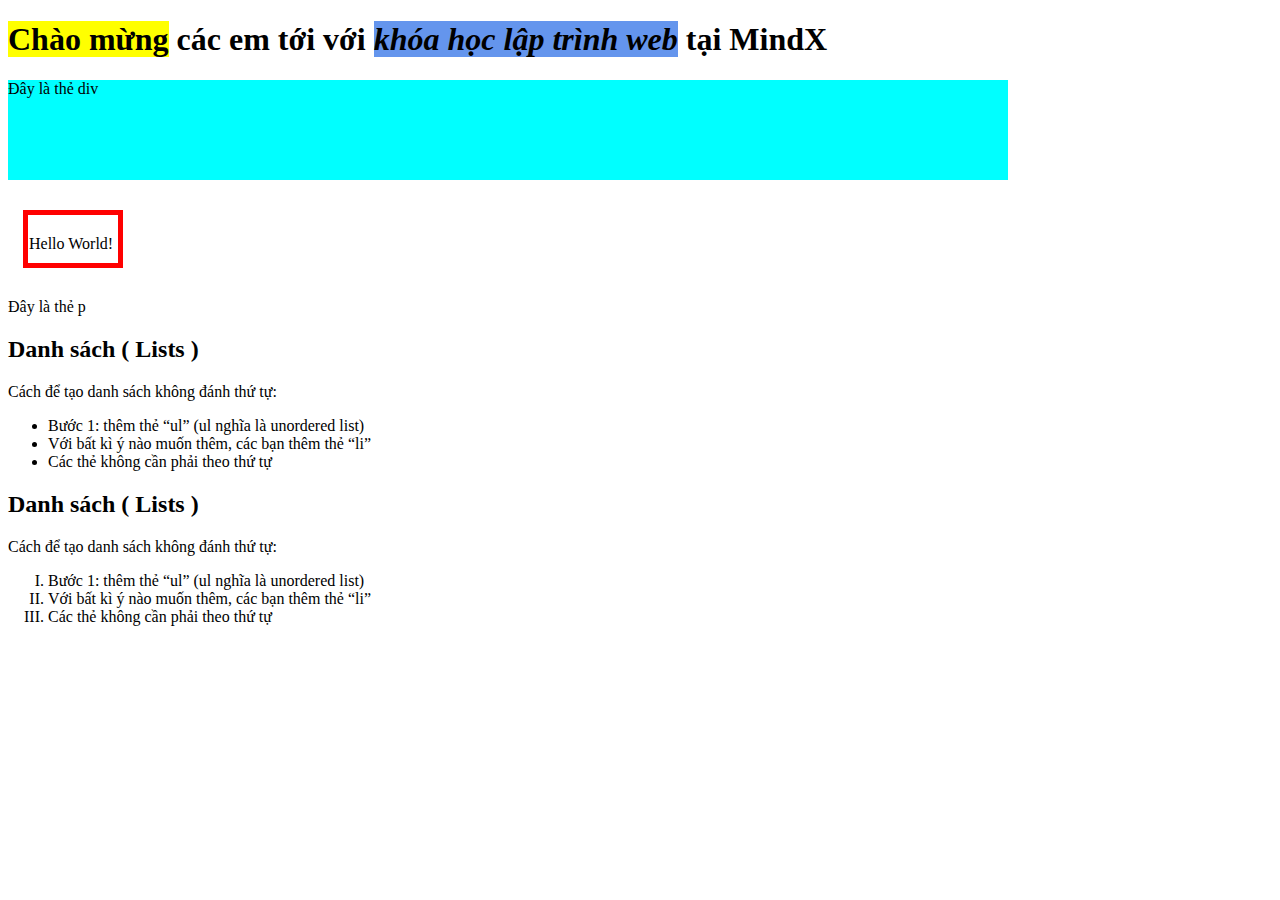
<file: SS2/index.html>
<!DOCTYPE html>
<html lang="en">

<head>
  <meta charset="UTF-8">
  <meta http-equiv="X-UA-Compatible" content="IE=edge">
  <meta name="viewport" content="width=device-width, initial-scale=1.0">
  <title>SS2</title>
</head>

<body>

  <!-- Inline -->
  <h1><b style="background: yellow; width: 1000px; height: 100px;">Chào mừng</b> các em tới với <i
      style="background: cornflowerblue;">khóa học lập
      trình web</i> tại <span>MindX</span></h1>


  <!-- block  -->
  <div style="background-color: aqua;width: 1000px; height: 100px;">
    Đây là thẻ div
  </div>


  <!-- inline-block: Kết hợp của 2 cái trên. -->




  <!-- Box model -->

  <p style="
  padding: 20px 5px 10px 1px;
  border: 5px solid red;
  margin: 30px 15px;
  /*  trên/dưới trái/phải*/
  width: fit-content;
  ">
    Hello World!
  </p>
  <p>Đây là thẻ p</p>




  <!-- code danh sách không có thứ tự -->
  <h2>Danh sách ( Lists )</h2>

  <p>Cách để tạo danh sách không đánh thứ tự:</p>

  <ul>
    <li>Bước 1: thêm thẻ “ul” (ul nghĩa là unordered list)</li>
    <li>Với bất kì ý nào muốn thêm, các bạn thêm thẻ “li”</li>
    <li>Các thẻ không cần phải theo thứ tự</li>
  </ul>

  <!-- Danh sách có thứ tự -->
  <h2>Danh sách ( Lists )</h2>

  <p>Cách để tạo danh sách không đánh thứ tự:</p>

  <ol type="I">
    <li>Bước 1: thêm thẻ “ul” (ul nghĩa là unordered list)</li>
    <li>Với bất kì ý nào muốn thêm, các bạn thêm thẻ “li”</li>
    <li>Các thẻ không cần phải theo thứ tự</li>
  </ol>

</body>

</html>
</file>
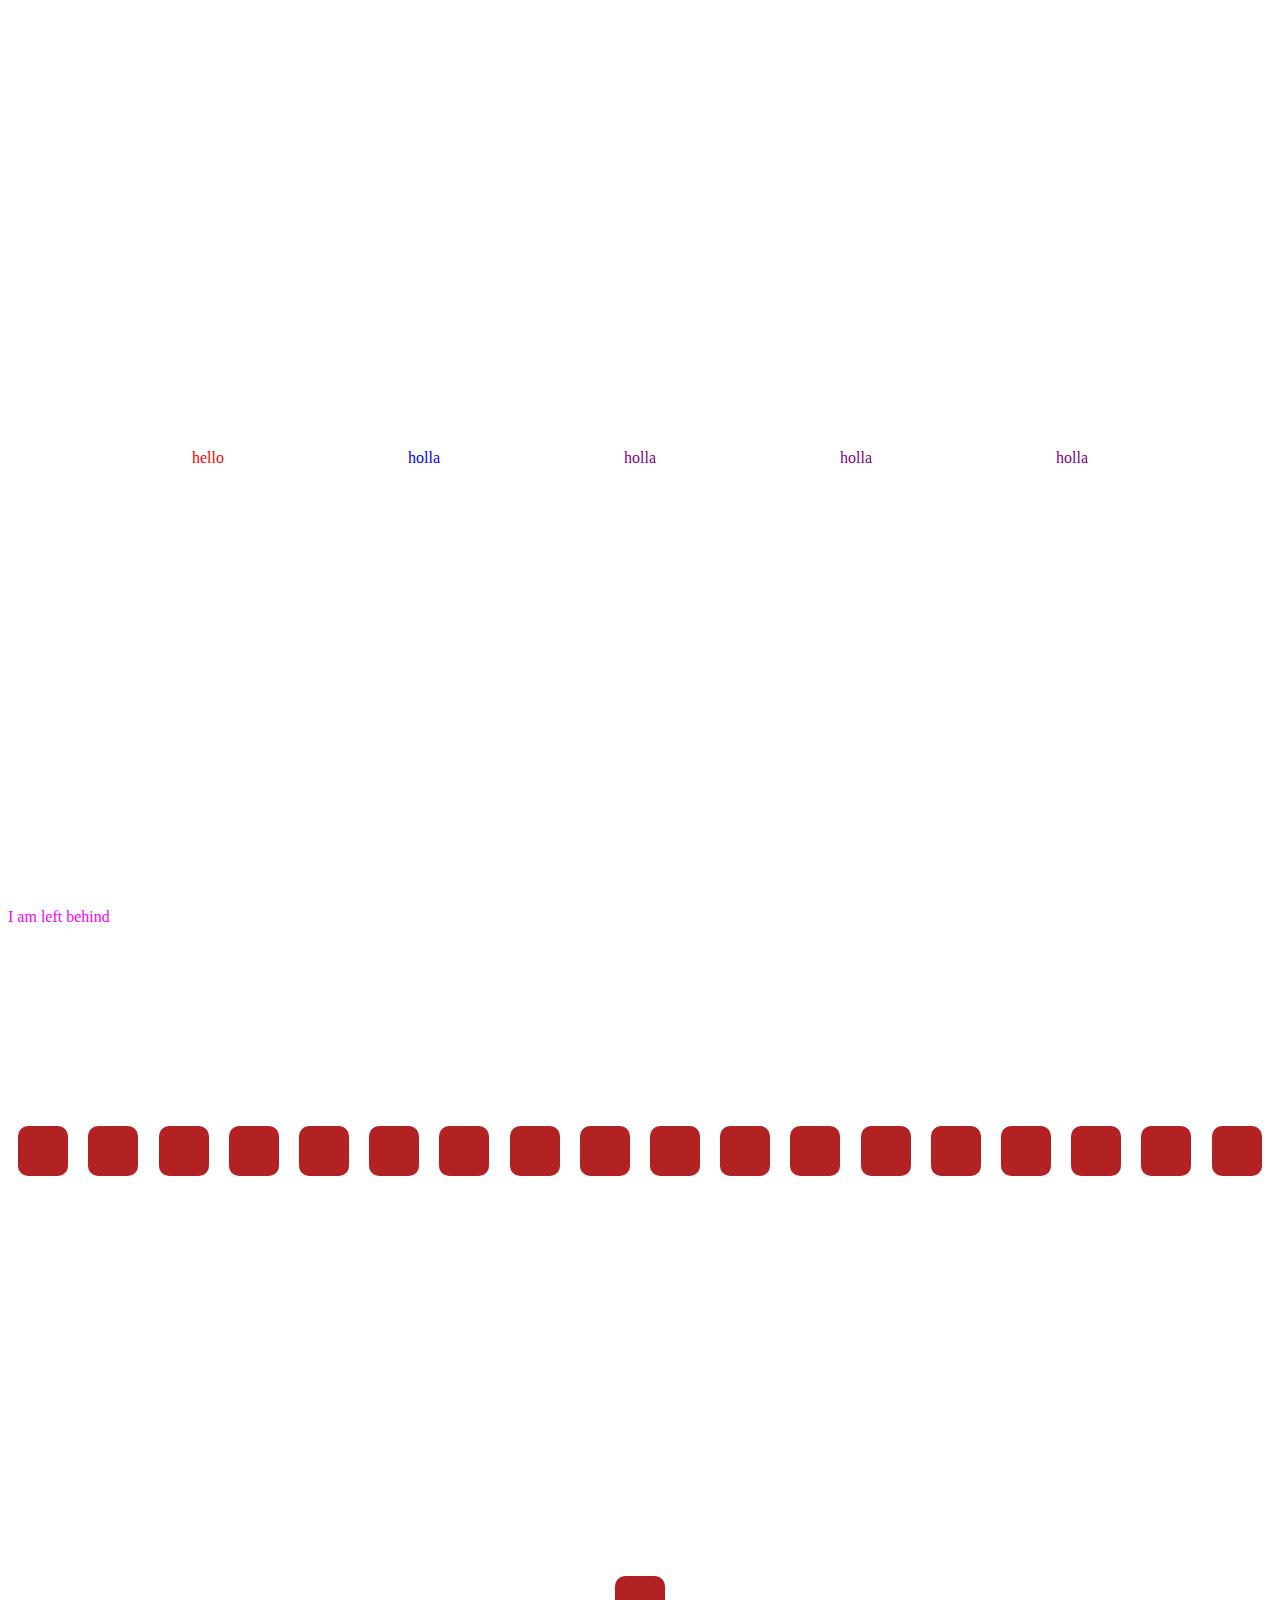
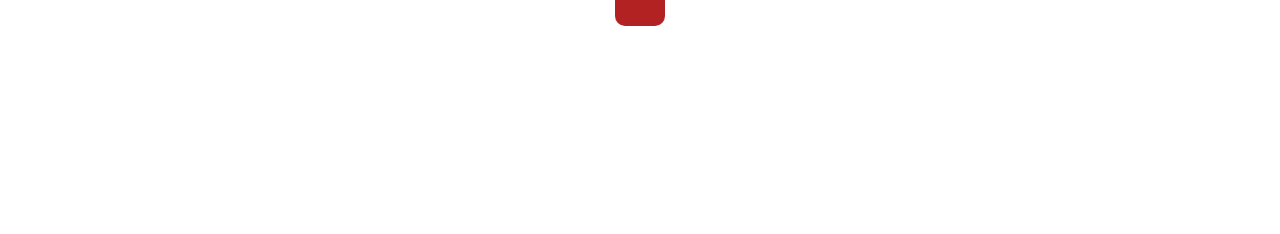
<file: SS3/index.html>
<!DOCTYPE html>
<html lang="en">

<head>
  <meta charset="UTF-8">
  <meta http-equiv="X-UA-Compatible" content="IE=edge">
  <meta name="viewport" content="width=device-width, initial-scale=1.0">
  <title>SS3</title>
  <!-- Muốn thay đổi icon thẻ trang web: Sử dụng như sau -->
  <link rel="shortcut icon" href="https://www.shareicon.net/data/2017/02/12/878655_orange_452x512.png"
    type="image/x-icon">

  <!-- Vị trí code CSS: trong cặp thẻ <style> và nằm bên trong thẻ <head> -->

  <style>
    /* Ký hiệu comment code của CSS */
    p {
      color: blue;
    }

    div {
      color: magenta;
    }

    .tim {
      color: purple;
    }

    #do {
      color: red;
    }
  </style>
</head>

<body>
  <!-- Đây là nơi mình code HTML -->
  <div id="app">
    <div class="container">
      <!-- Hello màu đỏ: Sử dụng id nhớ là id là duy nhất và chỉ sử dụng cho 1 thẻ -->
      <p id="do">hello</p>
      <p>holla</p>
      <p class="tim">holla</p>
      <p class="tim">holla</p>
      <p class="tim">holla</p>

    </div>
    <div>
      I am left behind
    </div>
  </div>



  <!-- Style cho phạm vi flex tại đây vơi thẻ style -->
  <style>
    .items {
      width: 50px;
      height: 50px;
      background-color: firebrick;
      margin: 10px;
      border-radius: 10px;
    }

    .container {
      height: 100vh;
      display: flex;
      flex-direction: row;
      /* trục chính */
      justify-content: space-evenly;

      /* trục phụ */
      align-items: center;

      flex-wrap: wrap;
    }
  </style>

  <!-- VD về flex box -->
  <div class="container">
    <div class="items"></div>
    <div class="items"></div>
    <div class="items"></div>
    <div class="items"></div>
    <div class="items"></div>
    <div class="items"></div>
    <div class="items"></div>
    <div class="items"></div>
    <div class="items"></div>
    <div class="items"></div>
    <div class="items"></div>
    <div class="items"></div>
    <div class="items"></div>
    <div class="items"></div>
    <div class="items"></div>
    <div class="items"></div>
    <div class="items"></div>
    <div class="items"></div>
    <div class="items"></div>
  </div>

</body>

</html>
</file>
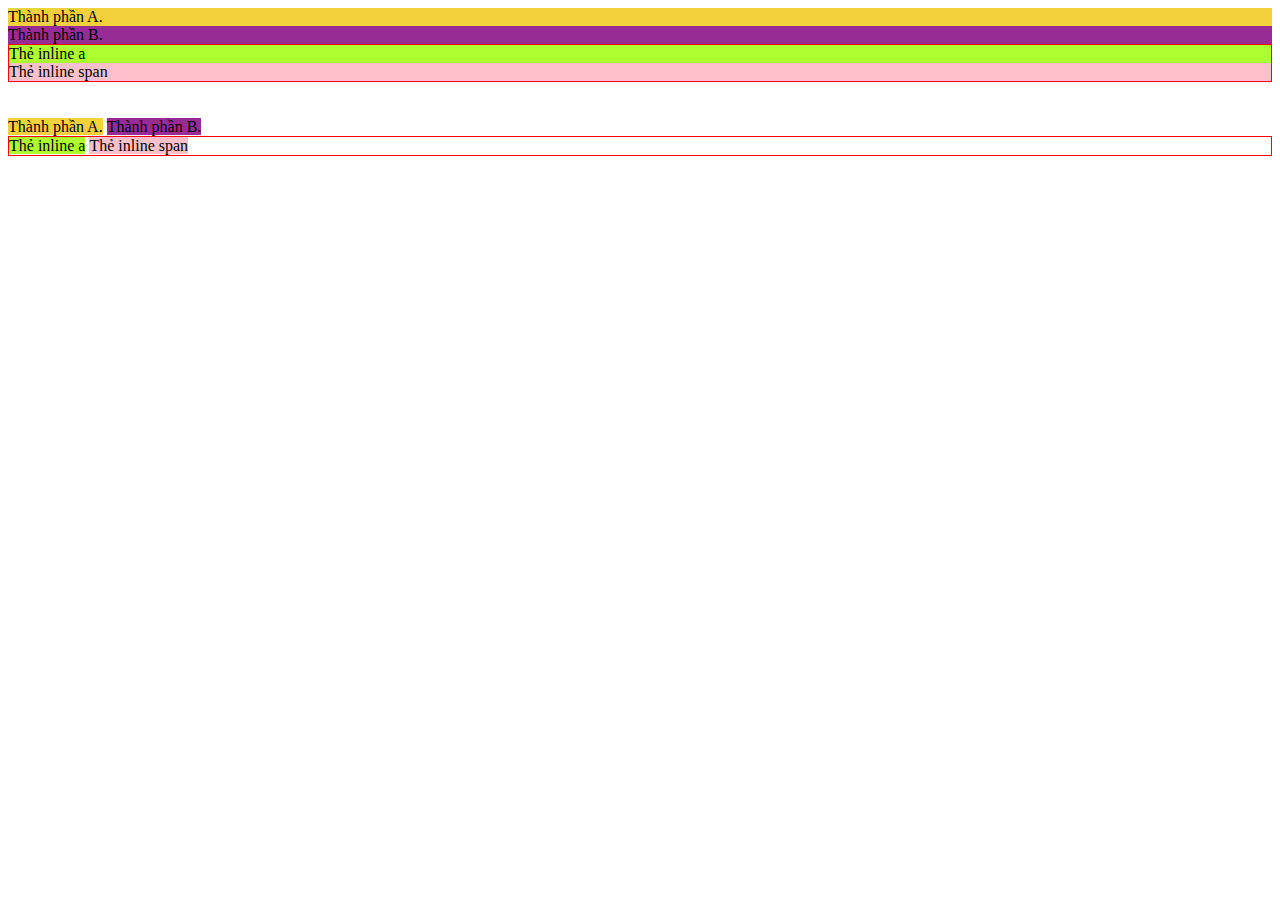
<file: SS2/luyenTapDisplay.html>
<!DOCTYPE html>
<html lang="en">

<head>
  <meta charset="UTF-8">
  <meta http-equiv="X-UA-Compatible" content="IE=edge">
  <meta name="viewport" content="width=device-width, initial-scale=1.0">
  <title>Document</title>
</head>

<body>
  <!-- Code HTML -->
  <div style="background-color: rgb(243, 209, 61);">Thành phần A.</div>
  <div style="background-color: rgb(151, 44, 151);">Thành phần B.</div>
  <div style="border: 1px solid red;">
    <div style="background-color: greenyellow;">Thẻ inline a</div>
    <div style="background-color: pink;">Thẻ inline span</div>
  </div>


  <!-- Chữa phần bài inline -->
  <br>
  <br>
  <div style="background-color: rgb(243, 209, 61); display: inline;">Thành phần A.</div>
  <div style="background-color: rgb(151, 44, 151);display: inline;">Thành phần B.</div>
  <div style="border: 1px solid red;">
    <div style="background-color: greenyellow;display: inline;">Thẻ inline a</div>
    <div style="background-color: pink; display: inline;">Thẻ inline span</div>
  </div>
</body>

</html>
</file>
